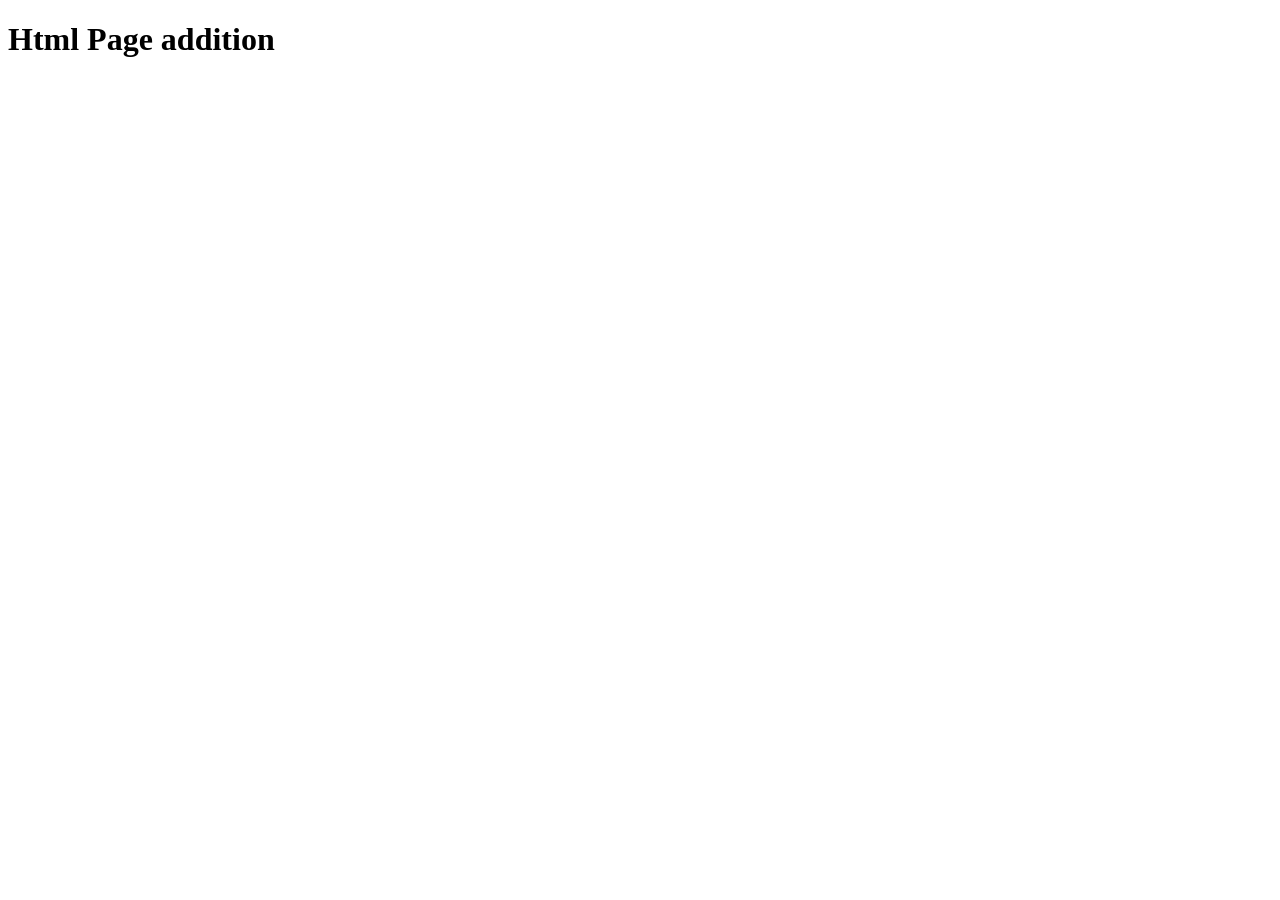
<file: index.html>
<!DOCTYPE html>
<html lang="en">
<head>
    <meta charset="UTF-8">
    <meta name="viewport" content="width=h1, initial-scale=1.0">
    <title>Document</title>
</head>
<body>
    <h1>Html Page addition</h1>
</body>
</html>
</file>
